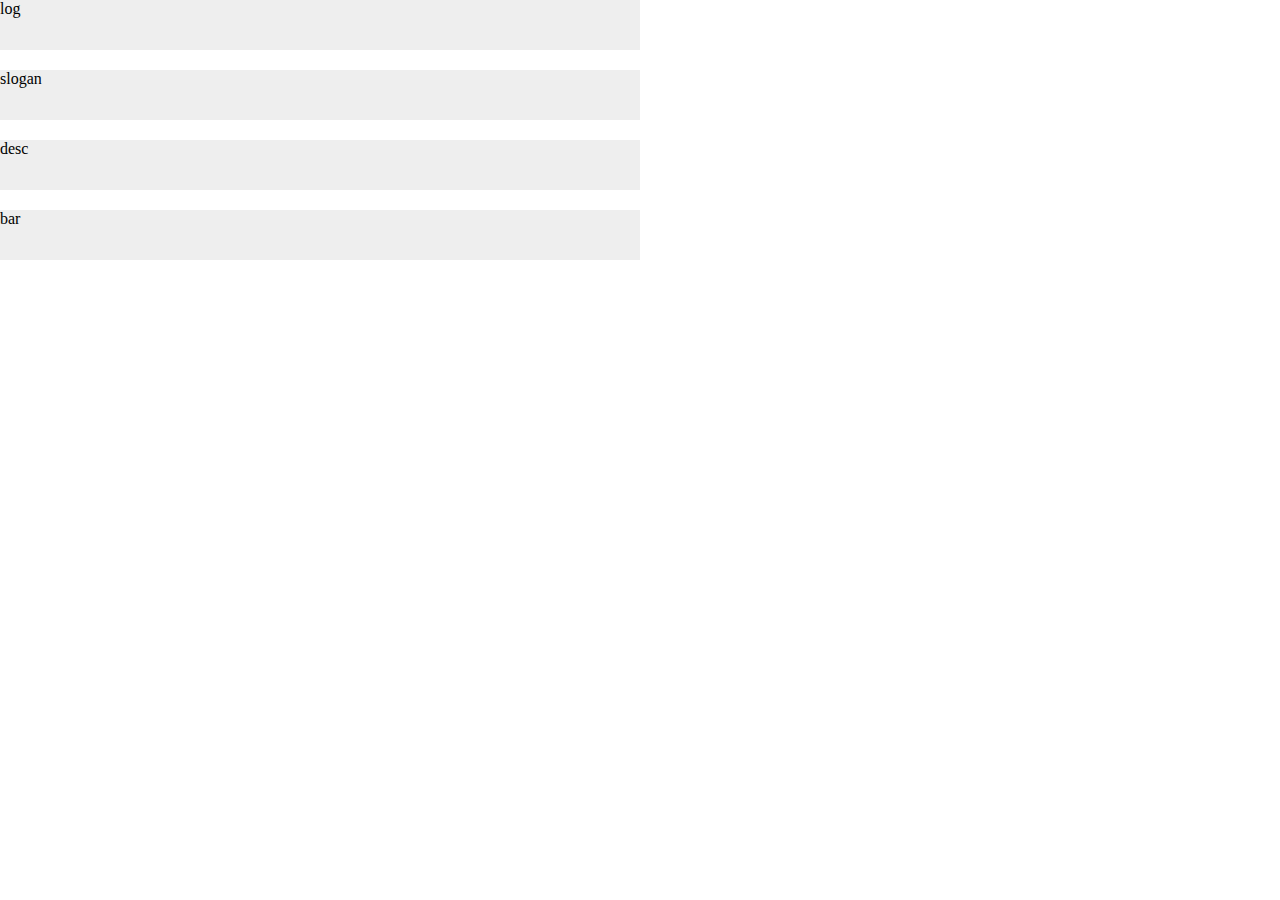
<file: test/index.html>
<!DOCTYPE html>
<html lang="en-us">
  <head>
    <meta charset="UTF-8">
    <title>My Data</title>        
    <meta name="viewport" content="width=device-width, initial   -scale=1">
     <style type="text/css">
        *{
          margin: 0;
          padding: 0;
        }
        .component{
          width: 50%;
          height: 50px;
          margin-bottom: 20px;
          background-color: #eee;
        }
     </style>
  </head>

  <body>
    
    <div id="h5">
      <div class="page" id="page-1">
        <div class="component log">log</div>
        <div class="component slogan"> slogan</div>
      </div>
      <div class="page" id="page-1">
         <div class="component desc">desc</div>
      </div>

      <div class="page" id="page-1">
         <div class="component desc">bar</div>
      </div>

    </div>

  </body>
</html>
</file>
